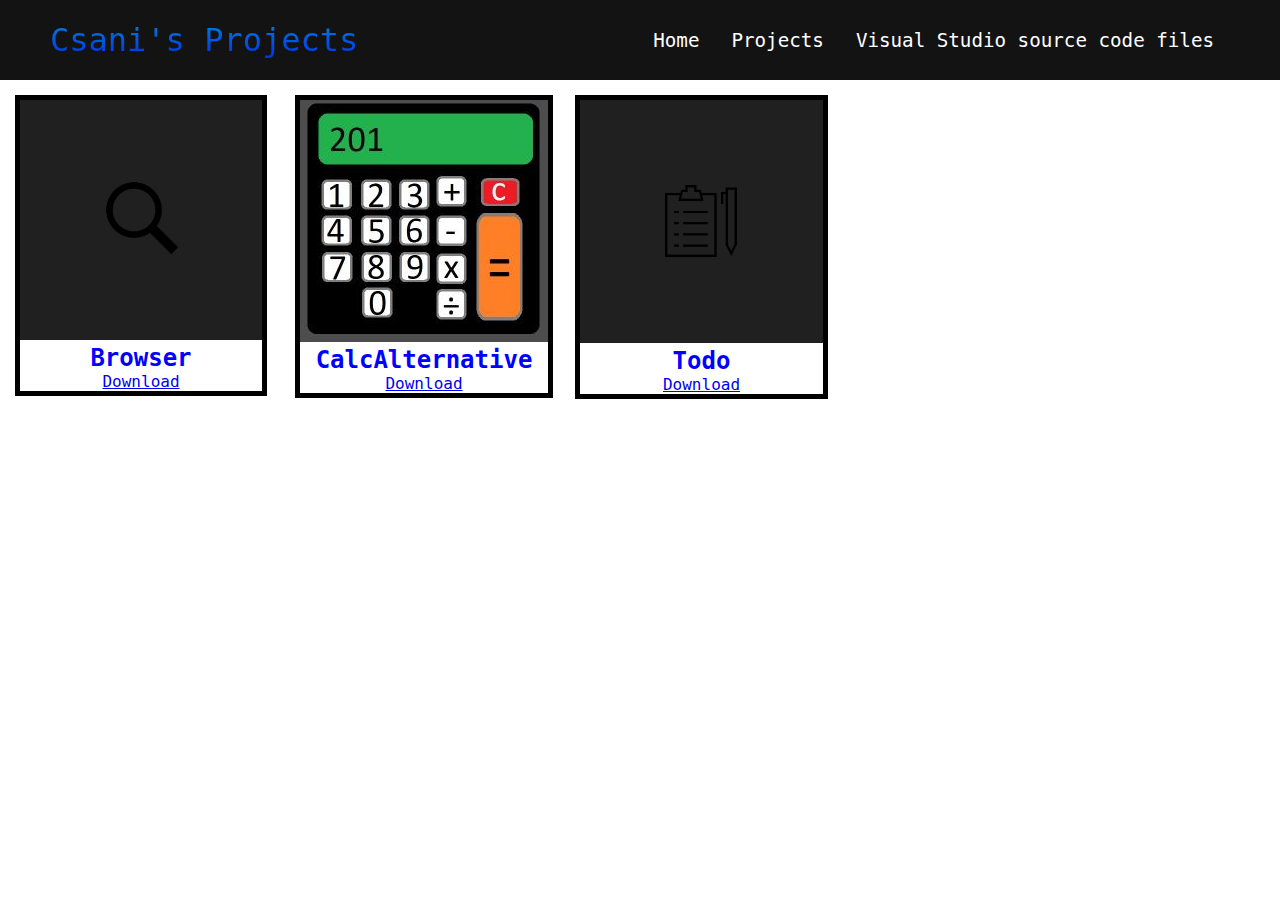
<file: projects.html>
<!DOCTYPE html>
<html lang="en">
<head>
    <meta charset="UTF-8">
    <meta http-equiv="X-UA-Compatible" content="IE=edge">
    <meta name="viewport" content="width=device-width, initial-scale=1.0">
    <title>Csani's Projects</title>
    <link rel="stylesheet" href="styles.css">
</head>
<body>
    <nav class="navbar">
        <div class="navbar__container">
            <a href="/" id="navbar__logo"> Csani's Projects </a>
            <div class="navbar__toggle" id="mobile-menu">
                <span class="bar"></span>
                <span class="bar"></span>
                <span class="bar"></span>
            </div>
            <ul class="navbar__menu">
                <li class="navbar__item">
                    <a href="index.html" class="navbar__links">Home</a>
                </li>
                <li class="navbar__item">
                    <a href="projects.html" class="navbar__links">Projects</a>
                </li>
                <li class="navbar__item">
                    <a href="sourcefiles.html" class="navbar__links">Visual Studio source code files</a>
                </li>
            </ul>
        </div>
    </nav>
    <div>
        <div class="project1">
            <img src="files/projects/Browser.png" alt="Browser">
            <h2>Browser</h2>
            <a href="files/projects/Browser.exe" download="">Download</a>
        </div>
        <div class="project2">
            <img src="files/projects/CalcAlternative.png" alt="CalcAlternative">
            <h2>CalcAlternative</h2>
            <a href="files/projects/CalcAlternative.exe" download="">Download</a>
        </div>
        <div class="project3">
            <img src="files/projects/Todo.png" alt="Todo">
            <h2>Todo</h2>
            <a href="files/projects/Todo.exe" download="">Download</a>
        </div>
    </div>
</body>
</html>
</file>
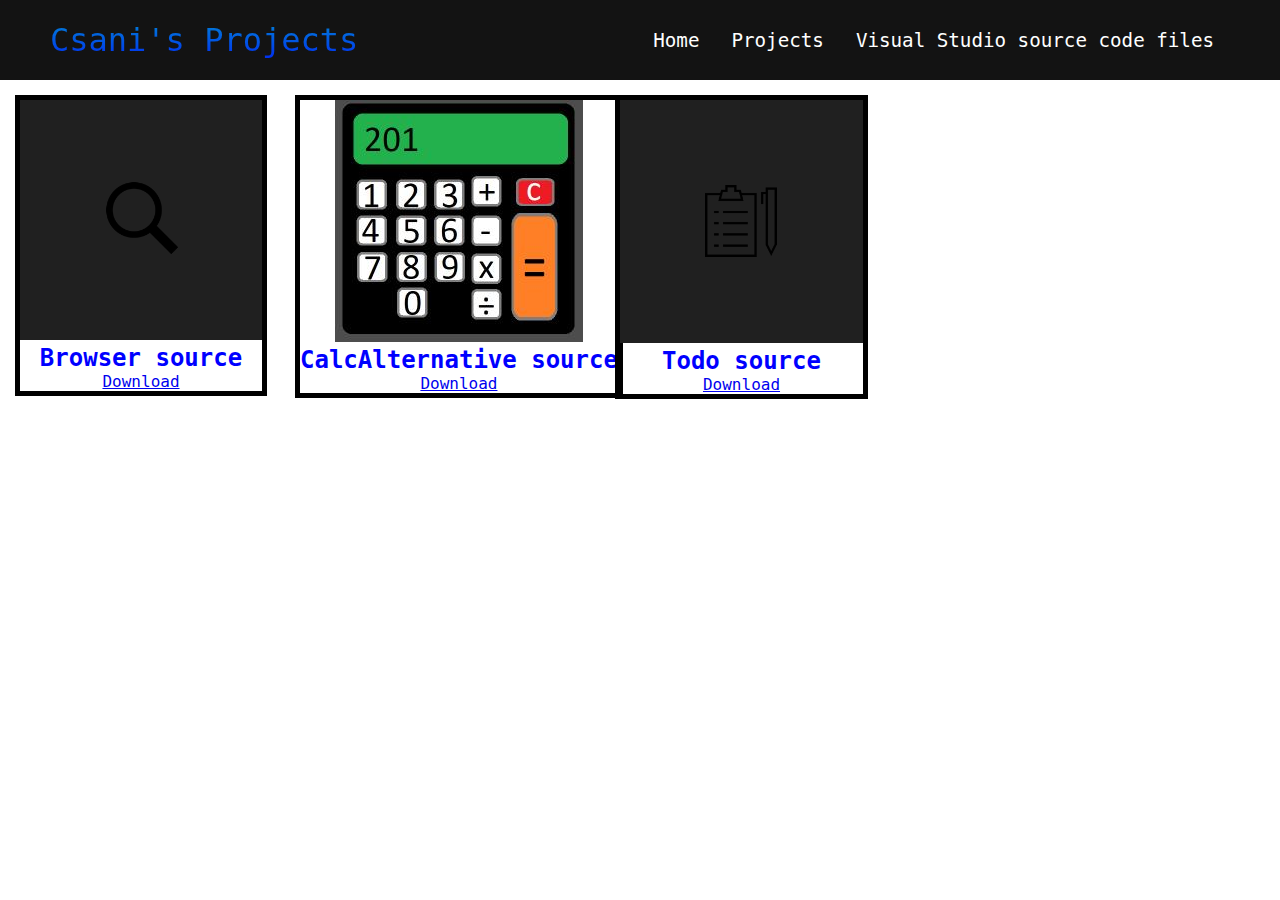
<file: sourcefiles.html>
<!DOCTYPE html>
<html lang="en">
<head>
    <meta charset="UTF-8">
    <meta http-equiv="X-UA-Compatible" content="IE=edge">
    <meta name="viewport" content="width=device-width, initial-scale=1.0">
    <title>Csani's Projects</title>
    <link rel="stylesheet" href="styles.css">
</head>
<body>
    <nav class="navbar">
        <div class="navbar__container">
            <a href="/" id="navbar__logo"> Csani's Projects </a>
            <div class="navbar__toggle" id="mobile-menu">
                <span class="bar"></span>
                <span class="bar"></span>
                <span class="bar"></span>
            </div>
            <ul class="navbar__menu">
                <li class="navbar__item">
                    <a href="index.html" class="navbar__links">Home</a>
                </li>
                <li class="navbar__item">
                    <a href="projects.html" class="navbar__links">Projects</a>
                </li>
                <li class="navbar__item">
                    <a href="sourcefiles.html" class="navbar__links">Visual Studio source code files</a>
                </li>
            </ul>
        </div>
    </nav>
    <div>
        <div class="project1s">
            <img src="files/projects/Browser.png" alt="Browser">
            <h2>Browser source</h2>
            <a href="files/source/Browser.zip" download="">Download</a>
        </div>
        <div class="project2s">
            <img src="files/projects/CalcAlternative.png" alt="CalcAlternative">
            <h2>CalcAlternative source</h2>
            <a href="files/source/CalcAlternative.zip" download="">Download</a>
        </div>
        <div class="project3s">
            <img src="files/projects/Todo.png" alt="Todo">
            <h2>Todo source</h2>
            <a href="files/source/Todo.zip" download="">Download</a>
        </div>
    </div>
</body>
</html>
</file>
<file: styles.css>
* {
    box-sizing: border-box;
    margin: 0;
    padding: 0;
    font-family: Consolas, monospace;
}

.navbar {
    background: #131313;
    height: 80px;
    display: flex;
    justify-content: center;
    align-items: center;
    font-size: 1.2rem;
    position: sticky;
    top: 0;
    z-index: 999;
}

.navbar__container {
    display: flex;
    justify-content: space-between;
    height: 80px;
    z-index: 1;
    width: 100%;
    max-width: 1300px;
    margin: 0 auto;
    padding: 0 50px;
}

#navbar__logo {
    background-color: blue;
    background-image: linear-gradient(to top, blue 0%, #02b0c7 100%);
    background-size: 100%;
    -webkit-background-clip: text;
    -moz-background-clip: text;
    -webkit-text-fill-color: transparent;
    -moz-text-fill-color: transparent;
    display: flex;
    align-items: center;
    cursor: pointer;
    text-decoration: none;
    font-size: 2rem;
}


.navbar__menu {
    display: flex;
    align-items: center;
    list-style: none;
    text-align: center;
}

.navbar__item {
    height: 80px;
}

.navbar__links {
    color: white;
    display: flex;
    align-items: center;
    justify-content: center;
    text-decoration: none;
    padding: 0 1rem;
    height: 100%;
}

.aboutme {
    color: blue;
    position: absolute;
    top: 250px;
    left: 320px;
}

.navbar__links:hover {
    color: #02b0c7;
}

.project1 {
    color: blue;
    position: absolute;
    top: 100px;
    left: 20px;
    text-align: center;
    outline: 5px solid black;
}

.project2 {
    color: blue;
    position: absolute;
    top: 100px;
    left: 300px;
    text-align: center;
    outline: 5px solid black;
}

.project3 {
    color: blue;
    position: absolute;
    top: 100px;
    left: 580px;
    text-align: center;
    outline: 5px solid black;
}

.project1s {
    color: blue;
    position: absolute;
    top: 100px;
    left: 20px;
    text-align: center;
    outline: 5px solid black;
}

.project2s {
    color: blue;
    position: absolute;
    top: 100px;
    left: 300px;
    text-align: center;
    outline: 5px solid black;
}

.project3s {
    color: blue;
    position: absolute;
    top: 100px;
    left: 620px;
    text-align: center;
    outline: 5px solid black;
}
</file>
